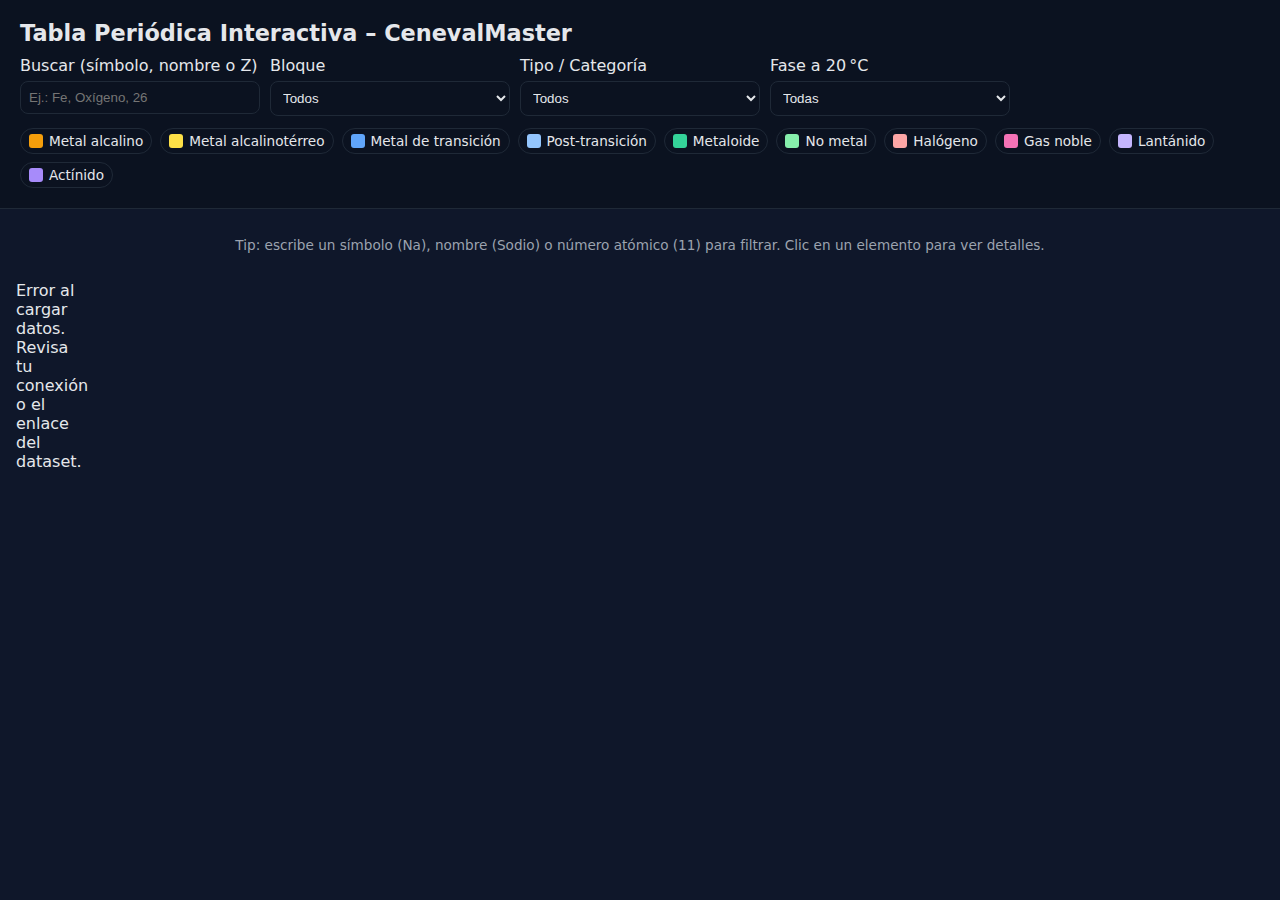
<file: indice.html>
<!doctype html>
<html lang="es">
<head>
  <meta charset="utf-8" />
  <meta name="viewport" content="width=device-width,initial-scale=1" />
  <title>Tabla Periódica Interactiva – CenevalMaster</title>
  <style>
    :root{
      --bg:#0f172a; --panel:#111827; --text:#e5e7eb; --muted:#9ca3af; --accent:#22c55e;
      /* Colores por categoría (puedes ajustar libremente) */
      --cat-alkali-metal:#f59e0b;
      --cat-alkaline-earth-metal:#fde047;
      --cat-transition-metal:#60a5fa;
      --cat-post-transition-metal:#93c5fd;
      --cat-metalloid:#34d399;
      --cat-nonmetal:#86efac;
      --cat-halogen:#fca5a5;
      --cat-noble-gas:#f472b6;
      --cat-lanthanide:#c4b5fd;
      --cat-actinide:#a78bfa;
      --cat-unknown:#6b7280;
    }
    *{box-sizing:border-box}
    body{margin:0;background:var(--bg);color:var(--text);font-family:system-ui,-apple-system,Segoe UI,Roboto,Ubuntu,"Helvetica Neue",Arial}
    header{padding:20px;border-bottom:1px solid #1f2937;background:#0b1220;position:sticky;top:0;z-index:10}
    h1{margin:0 0 10px;font-size:1.4rem}
    .controls{display:grid;grid-template-columns: repeat(auto-fill,minmax(200px,1fr)); gap:10px}
    .control{display:flex;flex-direction:column;gap:6px}
    input,select{background:#0b1220;color:var(--text);border:1px solid #1f2937;border-radius:8px;padding:8px}
    .legend{display:flex;flex-wrap:wrap;gap:8px;margin-top:12px}
    .legend span{display:inline-flex;align-items:center;gap:6px;background:#0b1220;border:1px solid #1f2937;border-radius:999px;padding:4px 8px;font-size:.85rem}
    .swatch{width:14px;height:14px;border-radius:3px;display:inline-block}
    main{padding:16px}
    .grid{
      display:grid;
      grid-template-columns: repeat(18, minmax(58px, 1fr));
      grid-auto-rows: 58px;
      gap:8px;
      justify-content:center;
      max-width:1400px;margin:0 auto;
    }
    .cell{
      position:relative;
      border-radius:10px;
      padding:6px;
      background:#0b1220;
      border:1px solid #1f2937;
      cursor:pointer;
      transition:transform .08s ease, box-shadow .1s ease, border-color .1s ease;
      overflow:hidden;
    }
    .cell:hover{transform:translateY(-2px);border-color:#334155; box-shadow:0 6px 16px rgba(0,0,0,.35)}
    .num{position:absolute;top:6px;left:6px;font-size:.75rem;color:var(--muted)}
    .sym{font-size:1.1rem;font-weight:700;line-height:1;margin-top:8px}
    .name{font-size:.7rem;color:var(--muted);margin-top:4px;white-space:nowrap;overflow:hidden;text-overflow:ellipsis}
    .mass{position:absolute;bottom:6px;right:6px;font-size:.7rem;color:var(--muted)}
    .tag{position:absolute;top:6px;right:6px;font-size:.65rem;padding:2px 6px;border-radius:6px;color:#0b1220;font-weight:600}
    .hint{font-size:.85rem;color:var(--muted);text-align:center;margin:12px 0}

    /* Modal */
    .modal-backdrop{position:fixed;inset:0;background:rgba(0,0,0,.6);display:none;align-items:center;justify-content:center;padding:12px;z-index:50}
    .modal{background:#0b1220;border:1px solid #1f2937;border-radius:14px;max-width:920px;width:100%;max-height:90vh;overflow:auto}
    .modal header{position:sticky;top:0;background:#0b1220;border-bottom:1px solid #1f2937}
    .modal .title{display:flex;align-items:center;justify-content:space-between}
    .modal .title h2{margin:0;font-size:1.2rem}
    .close-btn{background:#1f2937;color:var(--text);border:0;border-radius:10px;padding:8px 12px;cursor:pointer}
    .modal .content{padding:14px;display:grid;grid-template-columns:1.2fr .8fr;gap:14px}
    .kv{display:grid;grid-template-columns:.9fr 1.1fr;gap:10px}
    .kv div{padding:8px;background:#0b1220;border:1px solid #1f2937;border-radius:10px}
    .section h3{margin:8px 0;font-size:1rem}
    .mono{font-family: ui-monospace, SFMono-Regular, Menlo, Monaco, Consolas, "Liberation Mono", "Courier New", monospace; font-size:.9rem}
    .pill{display:inline-block;padding:4px 8px;border-radius:999px;border:1px solid #1f2937;background:#0b1220;margin-right:6px}
    .footer-note{padding:10px;color:var(--muted);font-size:.8rem;text-align:center}

    /* Categoría a color */
    .cat-alkali-metal   {background:var(--cat-alkali-metal);}
    .cat-alkaline-earth-metal {background:var(--cat-alkaline-earth-metal);}
    .cat-transition-metal     {background:var(--cat-transition-metal);}
    .cat-post-transition-metal{background:var(--cat-post-transition-metal);}
    .cat-metalloid            {background:var(--cat-metalloid);}
    .cat-nonmetal             {background:var(--cat-nonmetal);}
    .cat-halogen              {background:var(--cat-halogen);}
    .cat-noble-gas            {background:var(--cat-noble-gas);}
    .cat-lanthanide           {background:var(--cat-lanthanide);}
    .cat-actinide             {background:var(--cat-actinide);}
    .cat-unknown              {background:var(--cat-unknown);}

    /* Responsivo */
    @media (max-width:900px){
      .grid{grid-template-columns: repeat(18, minmax(46px, 1fr)); grid-auto-rows:46px}
      .sym{font-size:.95rem}
      .modal .content{grid-template-columns:1fr}
    }
  </style>
</head>
<body>
  <header>
    <h1>Tabla Periódica Interactiva – CenevalMaster</h1>
    <div class="controls">
      <div class="control">
        <label for="search">Buscar (símbolo, nombre o Z)</label>
        <input id="search" type="text" placeholder="Ej.: Fe, Oxígeno, 26" />
      </div>
      <div class="control">
        <label for="block">Bloque</label>
        <select id="block">
          <option value="">Todos</option>
          <option value="s">s</option>
          <option value="p">p</option>
          <option value="d">d</option>
          <option value="f">f</option>
        </select>
      </div>
      <div class="control">
        <label for="category">Tipo / Categoría</label>
        <select id="category">
          <option value="">Todos</option>
          <option value="alkali metal">Metal alcalino</option>
          <option value="alkaline earth metal">Metal alcalinotérreo</option>
          <option value="transition metal">Metal de transición</option>
          <option value="post-transition metal">Metal post-transición</option>
          <option value="metalloid">Metaloide</option>
          <option value="nonmetal">No metal</option>
          <option value="halogen">Halógeno</option>
          <option value="noble gas">Gas noble</option>
          <option value="lanthanide">Lantánido</option>
          <option value="actinide">Actínido</option>
        </select>
      </div>
      <div class="control">
        <label for="phase">Fase a 20 °C</label>
        <select id="phase">
          <option value="">Todas</option>
          <option value="solid">Sólido</option>
          <option value="liquid">Líquido</option>
          <option value="gas">Gas</option>
        </select>
      </div>
    </div>

    <div class="legend">
      <span><i class="swatch" style="background:var(--cat-alkali-metal)"></i> Metal alcalino</span>
      <span><i class="swatch" style="background:var(--cat-alkaline-earth-metal)"></i> Metal alcalinotérreo</span>
      <span><i class="swatch" style="background:var(--cat-transition-metal)"></i> Metal de transición</span>
      <span><i class="swatch" style="background:var(--cat-post-transition-metal)"></i> Post-transición</span>
      <span><i class="swatch" style="background:var(--cat-metalloid)"></i> Metaloide</span>
      <span><i class="swatch" style="background:var(--cat-nonmetal)"></i> No metal</span>
      <span><i class="swatch" style="background:var(--cat-halogen)"></i> Halógeno</span>
      <span><i class="swatch" style="background:var(--cat-noble-gas)"></i> Gas noble</span>
      <span><i class="swatch" style="background:var(--cat-lanthanide)"></i> Lantánido</span>
      <span><i class="swatch" style="background:var(--cat-actinide)"></i> Actínido</span>
    </div>
  </header>

  <main>
    <p class="hint">Tip: escribe un símbolo (Na), nombre (Sodio) o número atómico (11) para filtrar. Clic en un elemento para ver detalles.</p>
    <div class="grid" id="grid" aria-live="polite"></div>
  </main>

  <!-- Modal -->
  <div class="modal-backdrop" id="modalBackdrop" role="dialog" aria-modal="true" aria-labelledby="modalTitle">
    <div class="modal" id="modal">
      <header>
        <div class="title">
          <h2 id="modalTitle">Elemento</h2>
          <button class="close-btn" id="closeBtn">Cerrar ✕</button>
        </div>
      </header>
      <div class="content" id="modalContent">
        <!-- contenido dinámico -->
      </div>
      <div class="footer-note">Datos: Periodic Table JSON (Bowserinator) — Unidades: masa (u), densidad (g/cm³), temperatura (K)</div>
    </div>
  </div>

  <script>
    const DATA_URL = 'https://raw.githubusercontent.com/Bowserinator/Periodic-Table-JSON/master/PeriodicTableJSON.json';

    const grid = document.getElementById('grid');
    const searchInput = document.getElementById('search');
    const blockSelect = document.getElementById('block');
    const categorySelect = document.getElementById('category');
    const phaseSelect = document.getElementById('phase');
    const modalBackdrop = document.getElementById('modalBackdrop');
    const modalContent = document.getElementById('modalContent');
    const closeBtn = document.getElementById('closeBtn');
    let ELEMENTS = [];

    const categoryToClass = (cat) => {
      if(!cat) return 'cat-unknown';
      const key = cat.toLowerCase().replaceAll(' ', '-');
      return ['alkali-metal','alkaline-earth-metal','transition-metal','post-transition-metal','metalloid','nonmetal','halogen','noble-gas','lanthanide','actinide'].includes(key)
        ? 'cat-'+key : 'cat-unknown';
    };
    const categoryEs = (cat) => {
      const map = {
        'alkali metal':'Metal alcalino',
        'alkaline earth metal':'Metal alcalinotérreo',
        'transition metal':'Metal de transición',
        'post-transition metal':'Metal post-transición',
        'metalloid':'Metaloide',
        'nonmetal':'No metal',
        'halogen':'Halógeno',
        'noble gas':'Gas noble',
        'lanthanide':'Lantánido',
        'actinide':'Actínido'
      };
      return map[cat?.toLowerCase()] || 'Desconocido';
    };
    const phaseEs = (ph) => ({'solid':'Sólido','liquid':'Líquido','gas':'Gas'}[ph] || 'Desconocida');

    // Derivar bloque (s/p/d/f) desde la configuración electrónica (último orbital)
    function getBlock(el){
      const conf = el.electron_configuration || el.electronConfiguration || '';
      const m = conf.trim().match(/([spdf])\d+$/i);
      return m ? m[1].toLowerCase() : '';
    }

    function render(){
      grid.innerHTML = '';
      const q = (searchInput.value || '').trim().toLowerCase();
      const b = blockSelect.value;
      const c = categorySelect.value;
      const p = phaseSelect.value;

      const filtered = ELEMENTS.filter(el=>{
        // búsqueda
        const matchesQ = !q || el.symbol.toLowerCase().includes(q) ||
                         el.name.toLowerCase().includes(q) ||
                         String(el.number) === q;
        // filtros
        const matchesB = !b || getBlock(el) === b;
        const matchesC = !c || (el.category && el.category.toLowerCase() === c.toLowerCase());
        const matchesP = !p || (el.phase && el.phase.toLowerCase() === p.toLowerCase());
        return matchesQ && matchesB && matchesC && matchesP;
      });

      // Pintar por coordenadas (xpos: grupo, ypos: período/filas especiales)
      filtered.forEach(el=>{
        const cell = document.createElement('button');
        cell.className = 'cell';
        cell.style.gridColumn = el.xpos;
        cell.style.gridRow = el.ypos;
        cell.setAttribute('aria-label', `${el.name} (${el.symbol}), Z=${el.number}`);

        const tag = document.createElement('span');
        tag.className = 'tag ' + categoryToClass(el.category);
        tag.textContent = getBlock(el).toUpperCase() || '—';
        cell.appendChild(tag);

        const num = document.createElement('div'); num.className='num'; num.textContent = el.number; cell.appendChild(num);
        const sym = document.createElement('div'); sym.className='sym'; sym.textContent = el.symbol; cell.appendChild(sym);
        const name = document.createElement('div'); name.className='name'; name.textContent = el.name; cell.appendChild(name);

        const mass = document.createElement('div');
        mass.className='mass';
        mass.textContent = el.atomic_mass ? Number(el.atomic_mass).toFixed(2) : '—';
        cell.appendChild(mass);

        cell.addEventListener('click', ()=>openModal(el));
        grid.appendChild(cell);
      });
    }

    function fmtFloat(v, digits=2){ return (v||v===0) ? Number(v).toFixed(digits) : '—'; }

    function openModal(el){
      const ionization_list = (el.ionization_energies || el.ionizationEnergies || []).map(x=>fmtFloat(x)).join(', ');
      const shells = (el.shells || []).join(', ');
      const conf = el.electron_configuration || el.electronConfiguration || '—';
      modalContent.innerHTML = `
        <section class="section">
          <h3><span class="pill">${el.symbol}</span> <span class="pill">Z=${el.number}</span> <span class="pill">${categoryEs(el.category)}</span></h3>
          <div class="kv">
            <div><strong>Nombre:</strong><br>${el.name}</div>
            <div><strong>Bloque:</strong><br>${(getBlock(el)||'—').toUpperCase()}</div>
            <div><strong>Masa atómica (u):</strong><br>${fmtFloat(el.atomic_mass,3)}</div>
            <div><strong>Densidad (g/cm³):</strong><br>${fmtFloat(el.density)}</div>
            <div><strong>P. fusión (K):</strong><br>${fmtFloat(el.melt)}</div>
            <div><strong>P. ebullición (K):</strong><br>${fmtFloat(el.boil)}</div>
            <div><strong>Electronegatividad (Pauling):</strong><br>${fmtFloat(el.electronegativity_pauling)}</div>
            <div><strong>Fase (20 °C):</strong><br>${phaseEs(el.phase)}</div>
          </div>
        </section>
        <section class="section">
          <h3>Configuración electrónica</h3>
          <div class="mono">${conf}</div>
          <div style="margin-top:8px"><strong>Capas electrónicas:</strong> ${shells || '—'}</div>
          <div style="margin-top:8px"><strong>Energías de ionización (kJ/mol):</strong><br>${ionization_list || '—'}</div>
        </section>
        <section class="section">
          <h3>Información adicional</h3>
          <div class="kv">
            <div><strong>Periodo:</strong><br>${el.period || '—'}</div>
            <div><strong>Grupo (xpos):</strong><br>${el.xpos || '—'}</div>
            <div><strong>Apariencia:</strong><br>${el.appearance || '—'}</div>
            <div><strong>Descubierto por:</strong><br>${el.discovered_by || '—'}</div>
            <div><strong>Nombrado por:</strong><br>${el.named_by || '—'}</div>
            <div><strong>Calor molar (J/mol·K):</strong><br>${fmtFloat(el.molar_heat)}</div>
          </div>
          <p style="margin-top:8px">${el.summary || ''}</p>
          <p style="margin-top:8px"><a href="${el.source}" target="_blank" rel="noopener">Fuente</a></p>
        </section>
      `;
      document.getElementById('modalTitle').textContent = `${el.name} (${el.symbol})`;
      modalBackdrop.style.display = 'flex';
    }

    function closeModal(){ modalBackdrop.style.display='none'; }
    modalBackdrop.addEventListener('click', (e)=>{ if(e.target === modalBackdrop) closeModal(); });
    closeBtn.addEventListener('click', closeModal);
    document.addEventListener('keydown', (e)=>{ if(e.key==='Escape') closeModal(); });

    // Eventos de búsqueda y filtros
    [searchInput, blockSelect, categorySelect, phaseSelect].forEach(el=>{
      el.addEventListener('input', render);
      el.addEventListener('change', render);
    });

    // Carga de datos
    (async function init(){
      try{
        const res = await fetch(DATA_URL);
        const json = await res.json();
        ELEMENTS = (json.elements || []).sort((a,b)=>a.number - b.number);
        render();
      }catch(err){
        grid.innerHTML = '<p>Error al cargar datos. Revisa tu conexión o el enlace del dataset.</p>';
        console.error(err);
      }
    })();
  </script>
</body>
</html>
</file>
